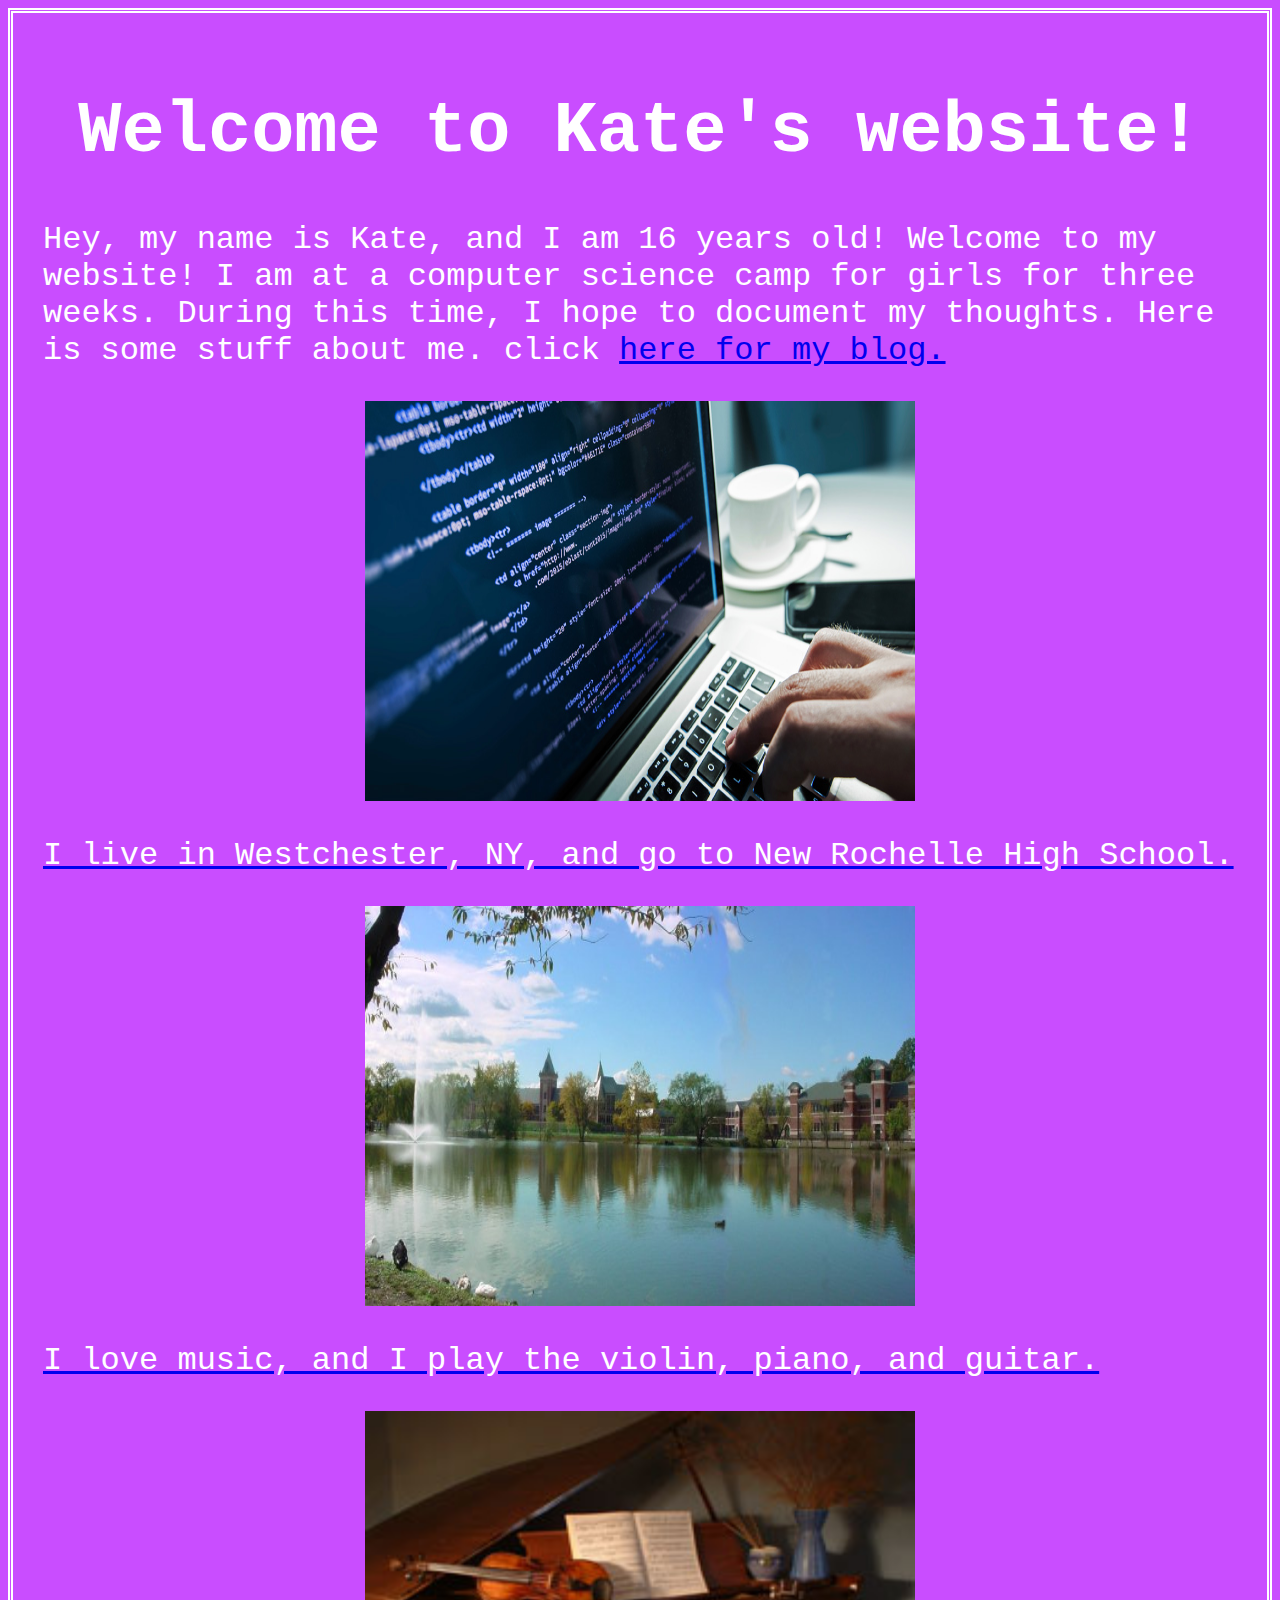
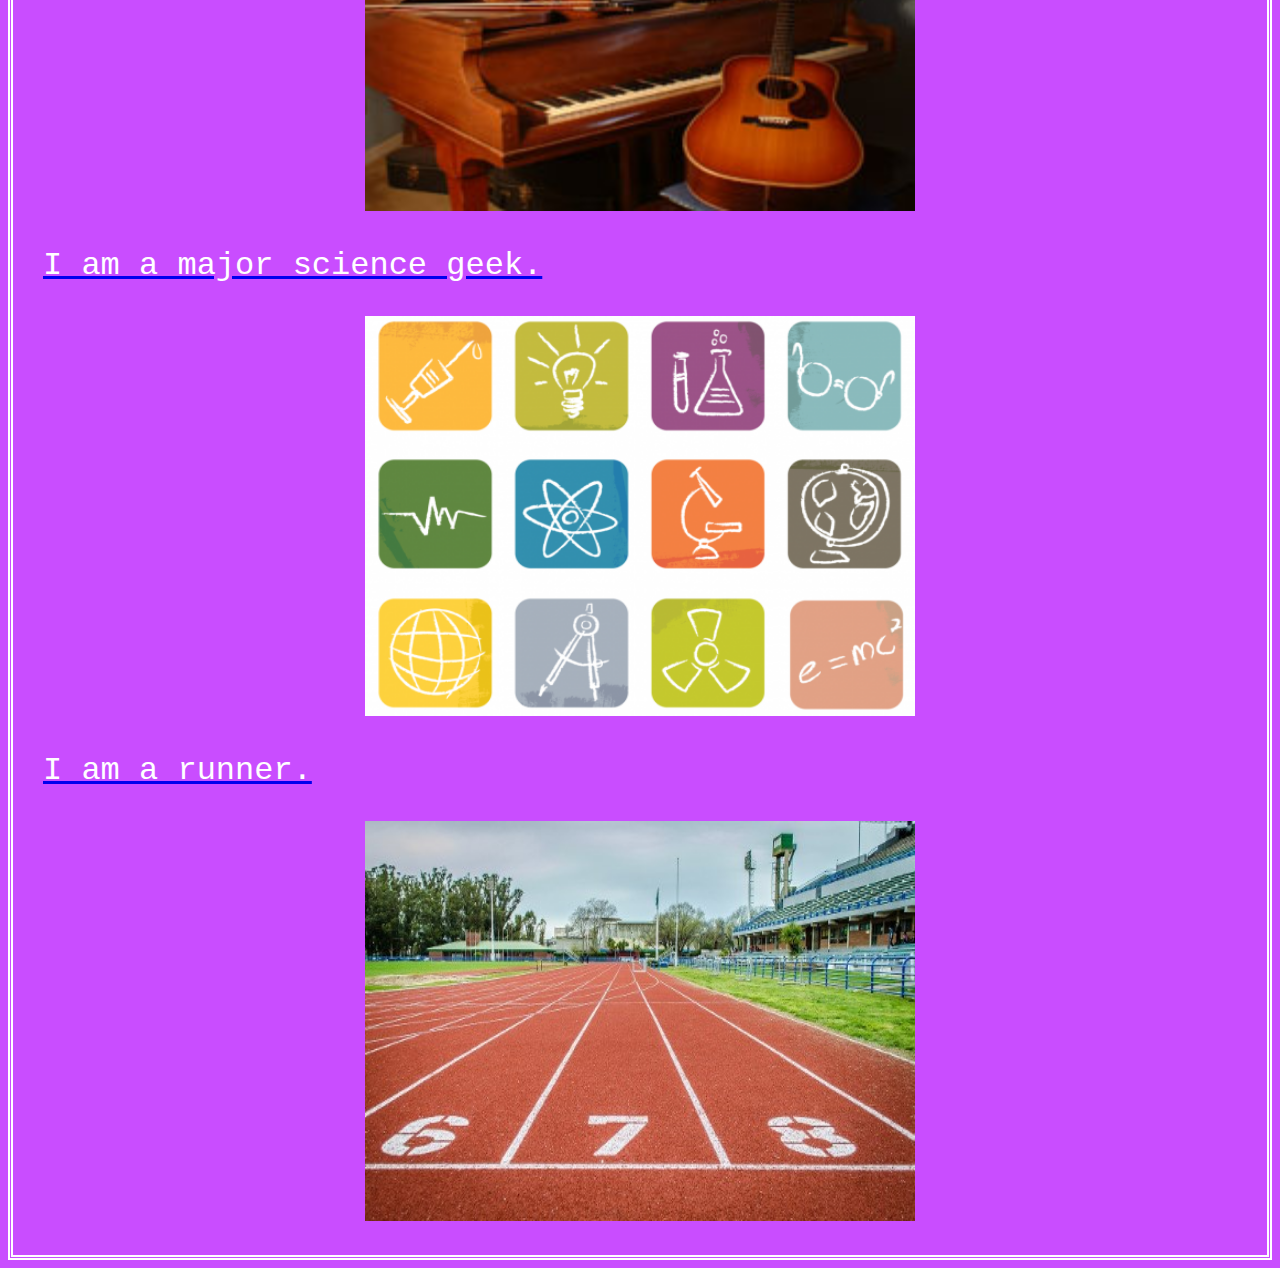
<file: index.html>
<!DOCTYPE html> 
<html>
	<head>
		<link rel="stylesheet" type="text/css" href="styles.css">

		<title>
			Kate's website
		</title>
	</head>
<body>
<center><h1>Welcome to Kate's website!</h1></center>

<p> Hey, my name is Kate, and I am 16 years old! Welcome to my website! I am at a computer science camp for girls for three weeks. During this time, I hope to document my thoughts. Here is some stuff about me. 
	click <a href ="cakespaghetti.github.io/Blog.html" a> here for my blog. </p>
</body>
<center><img src="comsci.jpg" alt ="computer science" width=550 height=400></center>

<p> I live in Westchester, NY, and go to New Rochelle High School. </p> 
<center><img src="highschool.jpg" alt ="my school" width=550 height=400></center>

<p> I love music, and I play the violin, piano, and guitar. </p>
<center><img src="music.jpg" alt ="violin" width=550 height=400></center>

<p> I am a major science geek. </p>
<center><img src="science.png" alt="sciences" width=550 height=400></center>
 
<p> I am a runner. <p>
<center><img src="running.jpg" alt="running" width=550 height = 400></center>


</html>
</file>
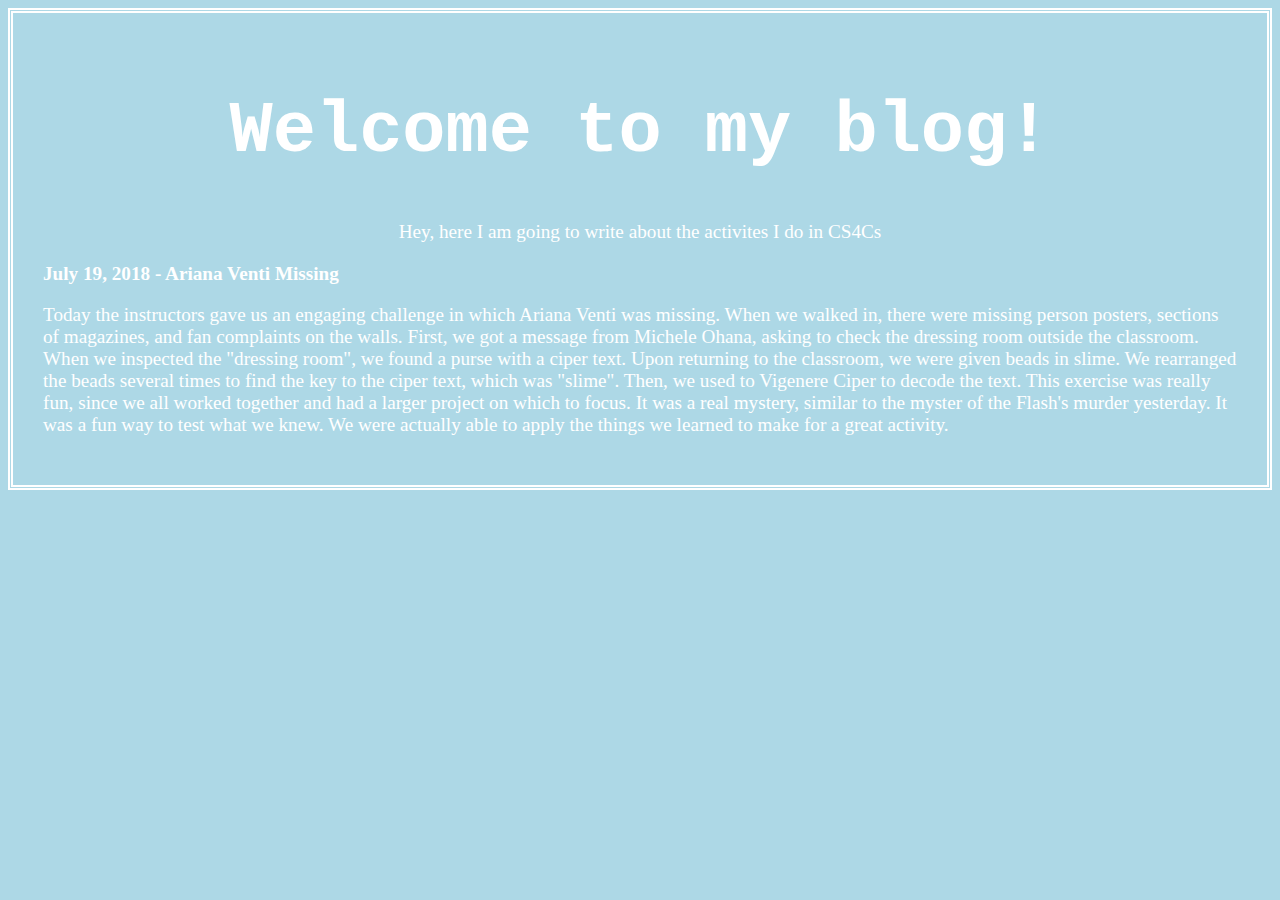
<file: Blog.html>
<!DOCTYPE html> 
<html>
	<head>
		<link rel="stylesheet" type="text/css" href="styles2.css">

		<title>
			Kate's blog
		</title>
	</head>
<body>
<center><h1>Welcome to my blog!</h1></center>

	<center><p>Hey, here I am going to write about the activites I do in CS4Cs</p></center>
  
	<b><p>July 19, 2018 - Ariana Venti Missing</p></b>
	<p>Today the instructors gave us an engaging challenge in which Ariana Venti was missing. When we walked in, there were missing person posters, sections of magazines, and fan complaints on the walls.
	First, we got a message from Michele Ohana, asking to check the dressing room outside the classroom. When we inspected the "dressing room", we found a purse
	with a ciper text. Upon returning to the classroom, we were given beads in slime. We rearranged the beads several times to 
	find the key to the ciper text, which was "slime". Then, we used to Vigenere Ciper to decode the text. This exercise was really fun, since we all worked together and had a larger project on which to focus. It was a
	real mystery, similar to the myster of the Flash's murder yesterday. It was a fun way to test what we knew. We were actually able to apply the things we learned to make for a great activity. 
	</p> 
</body>
  
</html>
</file>
<file: styles.css>
body{
	background-color: #C94DFF;
	border: 5px double white;
	padding: 30px;
	
}

h1{
	color: white;
	font-family:courier;
	font-size: 450%;
	
	
}

h2{
	color: white;
	font-family: courier;
	font-size: 200%;
	
}

p{
	color: white;
	font-family:courier;
	font-size: 200%;

}
</file>
<file: styles2.css>
body{
	background-color: lightblue;
	border: 5px double white;
	padding: 30px;
	
}

h1{
	color: white;
	font-family: courier;
	font-size: 450%;
	outline-color: black;
}


h2{
	color: white;
	font-family: verdana;
	font-size: 200%;
	outline-color: black;
	
}

p{
	color: white;
	font-family: verdana;
	font-size: 120%;
	outline-color: black;

}
</file>
